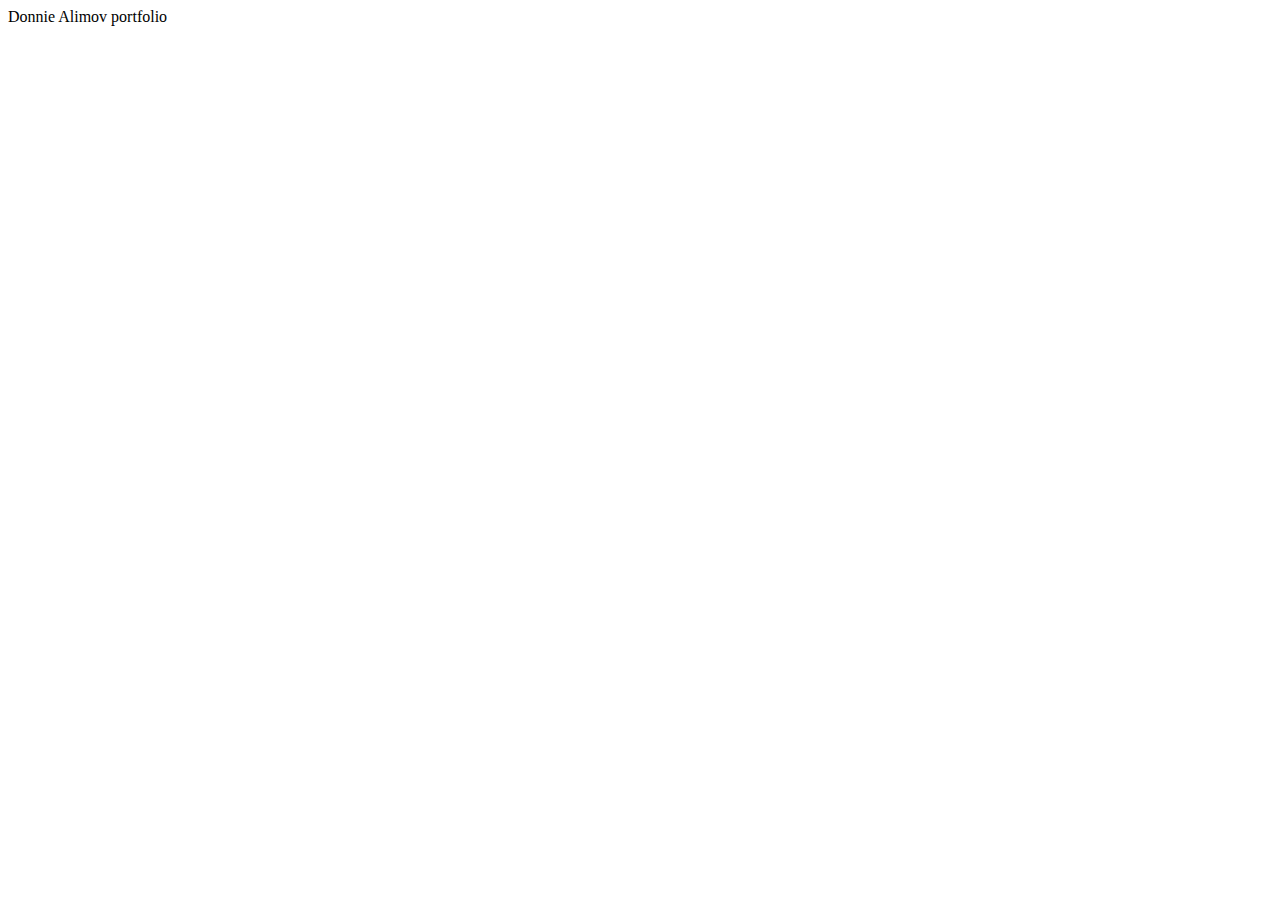
<file: index.html>
<!DOCTYPE html>
<html lang="en">
<head>
    <meta charset="UTF-8">
    <meta name="viewport" content="width=device-width, initial-scale=1.0">
    <link  rel="textsheet" href="portfolio.html">
    <link  rel="textsheet" href="contact.html"
    <title>Donnie Alimov portfolio</title>
</head>
<body>
    
</body>
</html>
</file>
